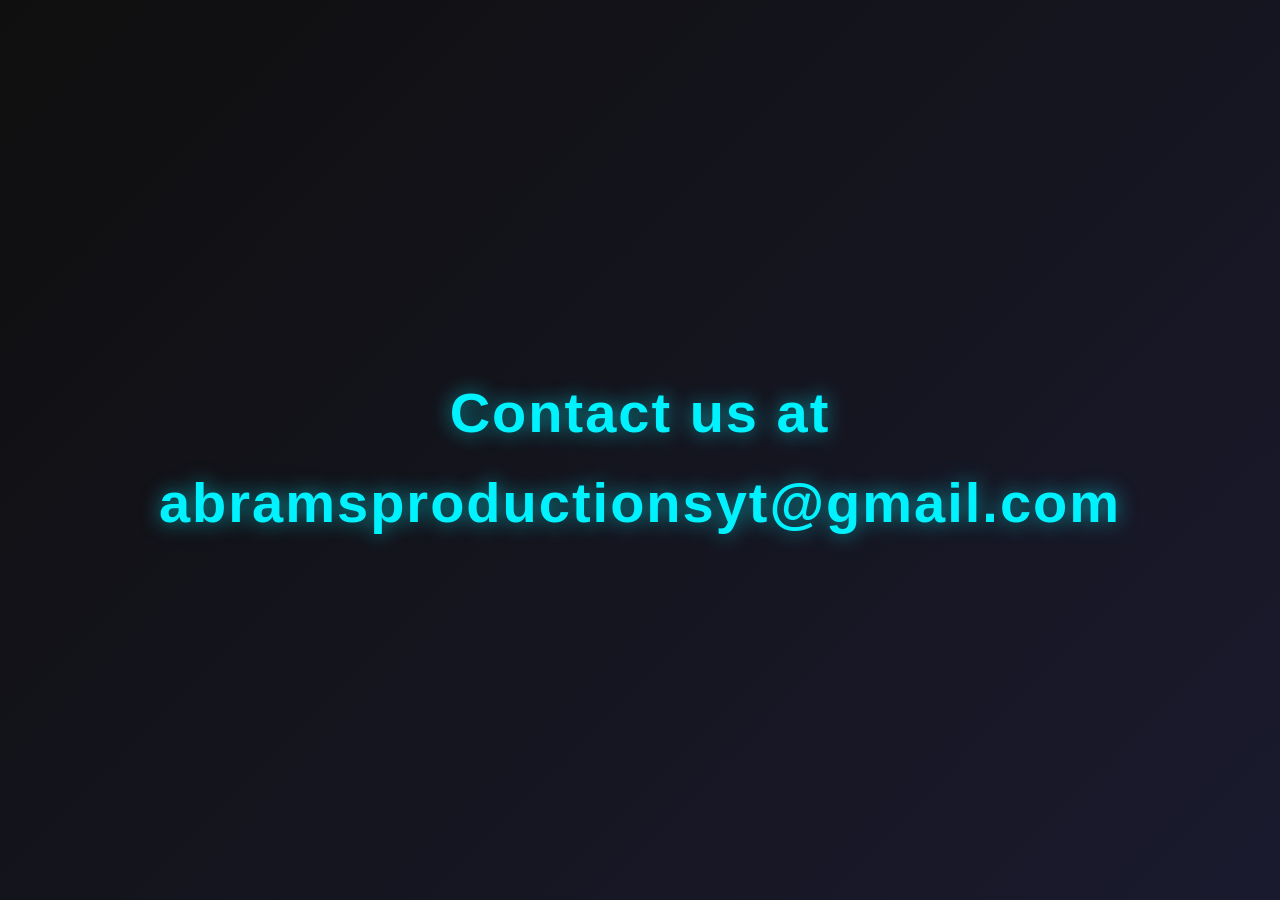
<file: contact.html>
<!DOCTYPE html>
<html lang="en">
<head>
    <meta charset="UTF-8">
    <meta name="viewport" content="width=device-width, initial-scale=1.0">
    <meta http-equiv="X-UA-Compatible" content="ie=edge">
    <title>My Website</title>
    <link rel="stylesheet" href="style.css"> <!-- Link to external CSS file -->
</head>
<body>
    <main>
        <h1>Contact us at abramsproductionsyt@gmail.com</h1>
    </main>
</body>
</html>
</file>
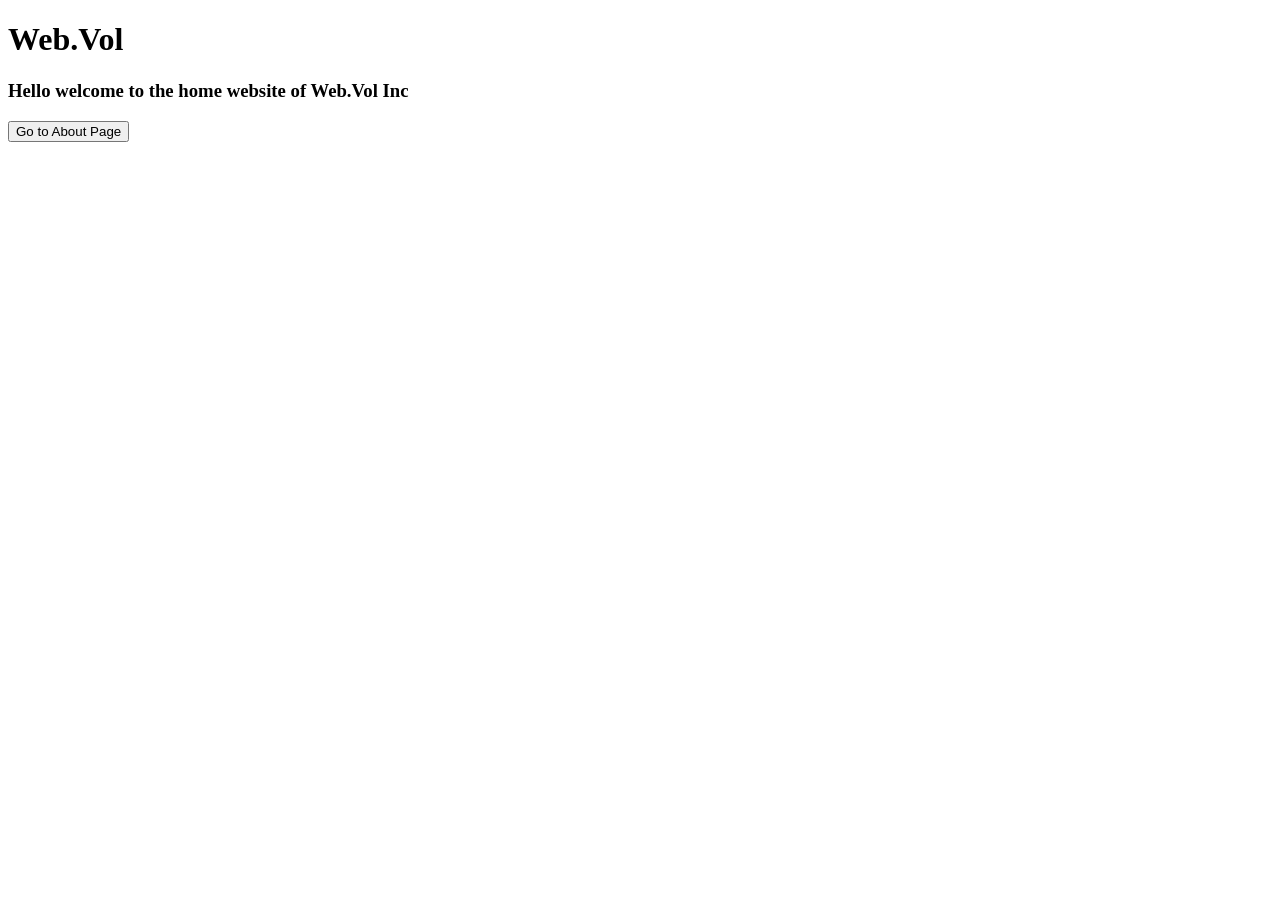
<file: index (1).html>
<!doctype html>
<html lang="en">
  <head>
    <meta charset="UTF-8" />
    <meta name="viewport" content="width=device-width, initial-scale=1.0" />
    <title>Web.Vol</title>
  </head>
  <body>
    <h1>Web.Vol</h1>
    <h3>Hello welcome to the home website of Web.Vol Inc</h3>

    <button onclick="window.location.href = 'about.html'">
      Go to About Page
    </button>
  </body>
</html>
</file>
<file: style.css>
/* ====================
   GLOBAL STYLES
   ==================== */
* {
    margin: 0;
    padding: 0;
    box-sizing: border-box;
}

html {
    scroll-behavior: smooth;
}

body {
    background: linear-gradient(135deg, #0f0f0f 0%, #1a1a2e 100%);
    color: #e0e0e0;
    font-family: 'Segoe UI', Tahoma, Geneva, Verdana, sans-serif;
    line-height: 1.6;
    min-height: 100vh;
    display: flex;
    flex-direction: column;
}

/* ====================
   TYPOGRAPHY
   ==================== */
h1 {
    color: #00f2fe;
    text-align: center;
    font-family: 'Impact', sans-serif;
    font-size: 3.5rem;
    margin: 2rem 0 1rem;
    text-shadow: 0 0 20px rgba(0, 242, 254, 0.6);
    letter-spacing: 2px;
    font-weight: bold;
}

h2 {
    color: #4facfe;
    text-align: center;
    font-family: 'Segoe UI', sans-serif;
    font-size: 2rem;
    margin: 1.5rem 0 1rem;
}

h3 {
    color: #e0e0e0;
    text-align: center;
    font-family: 'Segoe UI', sans-serif;
    font-size: 1.3rem;
    margin: 1rem 0;
    font-weight: 300;
    max-width: 800px;
    margin-left: auto;
    margin-right: auto;
    line-height: 1.8;
}

h4 {
    color: #b0b0b0;
    text-align: center;
    font-size: 1.1rem;
    margin: 0.8rem 0;
}

p {
    color: #c0c0c0;
    text-align: center;
    font-size: 1rem;
    margin: 1rem 0;
}

/* ====================
   MAIN CONTENT
   ==================== */
main {
    flex: 1;
    display: flex;
    flex-direction: column;
    justify-content: center;
    align-items: center;
    padding: 3rem 2rem;
}

/* ====================
   CONTAINER
   ==================== */
.container {
    text-align: center;
    max-width: 1000px;
    margin: 0 auto;
}

/* ====================
   BUTTON STYLES
   ==================== */
button {
    font-family: 'Segoe UI', sans-serif;
}

/* Base button style */
.btn {
    display: inline-block;
    padding: 20px 50px;
    font-size: 18px;
    font-weight: 700;
    border-radius: 12px;
    border: none;
    cursor: pointer;
    text-align: center;
    text-decoration: none;
    transition: all 0.4s cubic-bezier(0.25, 0.46, 0.45, 0.94);
    color: white;
    margin: 1rem;
    min-width: 250px;
    text-transform: uppercase;
    letter-spacing: 1.2px;
    box-shadow: 0 4px 15px rgba(0, 0, 0, 0.3);
    position: relative;
    overflow: hidden;
}

/* Pseudo-element for button shine effect */
.btn::before {
    content: '';
    position: absolute;
    top: 0;
    left: -100%;
    width: 100%;
    height: 100%;
    background: rgba(255, 255, 255, 0.2);
    transition: left 0.5s ease;
}

.btn:hover::before {
    left: 100%;
}

/* Color themes */
.btn.primary {
    background: linear-gradient(135deg, #4facfe 0%, #00f2fe 100%);
}

.btn.primary:hover {
    background: linear-gradient(135deg, #00f2fe 0%, #4facfe 100%);
}

.btn.secondary {
    background: linear-gradient(135deg, #43e97b 0%, #38f9d7 100%);
}

.btn.secondary:hover {
    background: linear-gradient(135deg, #38f9d7 0%, #43e97b 100%);
}

.btn.danger {
    background: linear-gradient(135deg, #ff416c 0%, #ff4b2b 100%);
}

.btn.danger:hover {
    background: linear-gradient(135deg, #ff4b2b 0%, #ff416c 100%);
}

/* Hover effects */
button:hover {
    transform: translateY(-4px);
    box-shadow: 0 12px 25px rgba(0, 0, 0, 0.4);
}

/* Active (click) effect */
button:active {
    transform: translateY(-1px);
    box-shadow: 0 6px 12px rgba(0, 0, 0, 0.3);
}

/* Accessibility: focus outline */
button:focus {
    outline: 3px solid rgba(255, 255, 255, 0.8);
    outline-offset: 3px;
}

/* ====================
   IMAGES
   ==================== */
img {
    width: 600;
    height: 600;
    border-radius: 12px;
    margin: 1.5rem 0;
    box-shadow: 0 8px 20px rgba(0, 0, 0, 0.4);
    transition: transform 0.3s ease, box-shadow 0.3s ease;
}

img:hover {
    transform: scale(1.05);
    box-shadow: 0 12px 30px rgba(79, 172, 254, 0.3);
}

/* ====================
   RESPONSIVE DESIGN
   ==================== */
@media (max-width: 768px) {
    h1 {
        font-size: 2.5rem;
        margin-top: 1.5rem;
    }

    h3 {
        font-size: 1.1rem;
    }

    .btn {
        padding: 16px 40px;
        font-size: 16px;
        min-width: 200px;
        margin: 0.8rem;
    }

    main {
        padding: 2rem 1rem;
    }
}

@media (max-width: 480px) {
    h1 {
        font-size: 2rem;
    }

    h3 {
        font-size: 1rem;
    }

    .btn {
        padding: 14px 30px;
        font-size: 15px;
        min-width: 160px;
        display: block;
        width: 100%;
        max-width: 300px;
    }

    main {
        padding: 1.5rem 1rem;
    }
}
</file>
